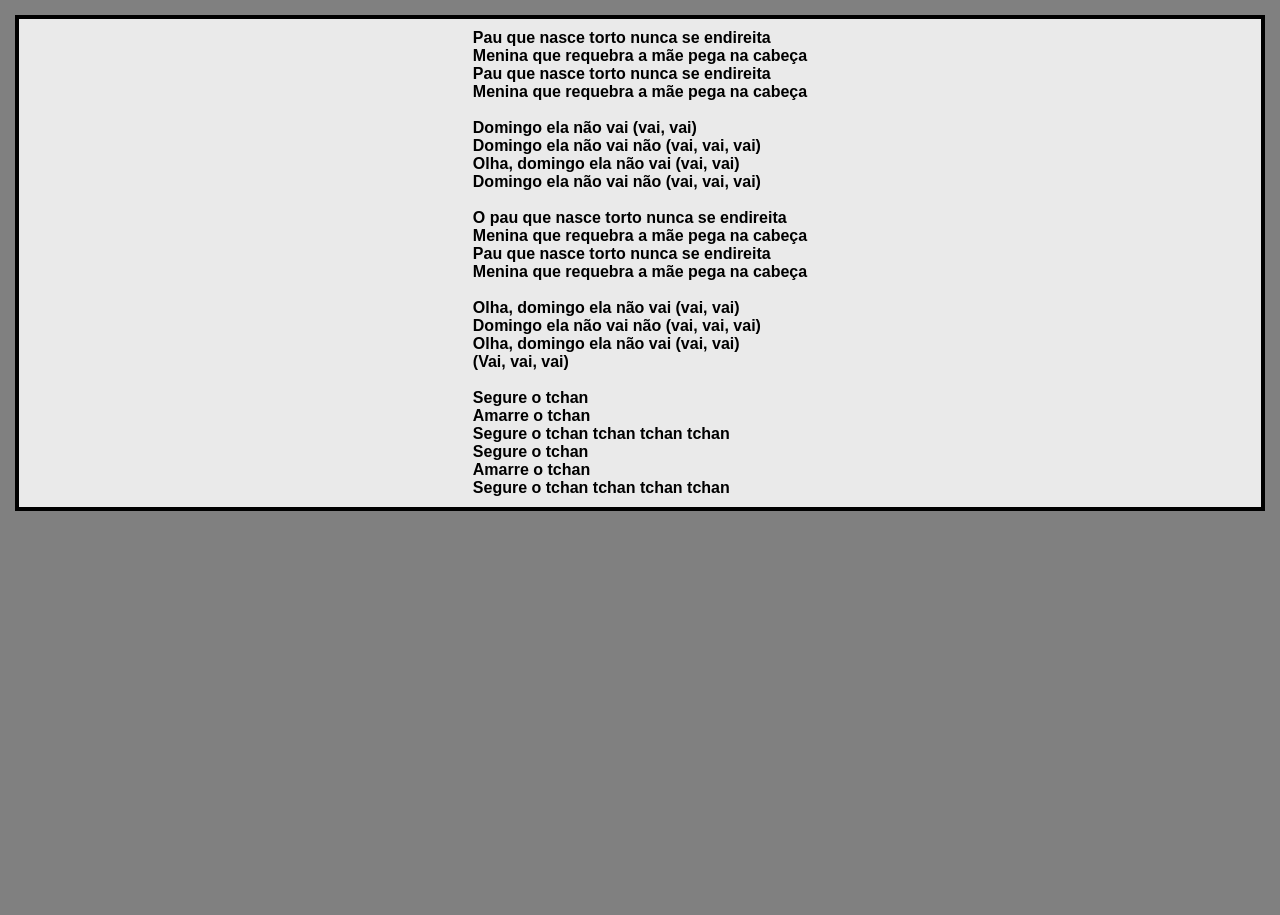
<file: principal.html>
<html>
    <head><title>principal</title>
    <link rel="stylesheet" href="style.css">
    </head>
    <body>
     <div class="box">
        Pau que nasce torto nunca se endireita<br>
Menina que requebra a mãe pega na cabeça<br>
Pau que nasce torto nunca se endireita<br>
Menina que requebra a mãe pega na cabeça<br>
<br>
Domingo ela não vai (vai, vai)<br>
Domingo ela não vai não (vai, vai, vai)<br>
Olha, domingo ela não vai (vai, vai)<br>
Domingo ela não vai não (vai, vai, vai)<br>
<br>
O pau que nasce torto nunca se endireita<br>
Menina que requebra a mãe pega na cabeça<br>
Pau que nasce torto nunca se endireita<br>
Menina que requebra a mãe pega na cabeça<br>
<br>
Olha, domingo ela não vai (vai, vai)<br>
Domingo ela não vai não (vai, vai, vai)<br>
Olha, domingo ela não vai (vai, vai)<br>
(Vai, vai, vai)<br>
<br>
Segure o tchan<br>
Amarre o tchan<br>
Segure o tchan tchan tchan tchan<br>
Segure o tchan<br>
Amarre o tchan<br>
Segure o tchan tchan tchan tchan<br>
     </div>
    </body>
</html>
</file>
<file: style.css>
body{
    background: grey;
    margin: 0px;
    height: 100vh;
    color: white;
}
.geral{
    display: flex;
    background: navy;
    width: 100%;
    height: 100vh;
}
.menu{
    background: black;
    position: fixed;
    width: 100%;
    height: 50px;
    margin: 0px;
    top: 0px;
    padding-top: 0px;
}
.ulmenu{
    display: flex;
    list-style: none;
    flex: 1;
    width: 100%;
    height: 100%;
    justify-content: center;
    margin: 0px;
    top: 0px;
    padding-top: 0px;
    padding-left: 0px;
}
.botoes{
    display: flex;
    background: black;
    color: white;
    font-family: arial;
    font-weight: bold;
    padding-left: 10px;
    padding-right: 10px;
    justify-content: center;
    height: 100%;
    flex: 1;
    align-items: center;
    text-decoration: none;
    transition: 0.9s;
    position: relative;
}
.botoes:hover{
    background: blue;
}
.conteudo{
    display: flex;
    width: 100%;
    background: rgb(0, 0, 0);
    margin-top: 50px;
}
.ifconteudo{
    display: flex;
    width: 100%;
    height: 100vh;
    border: none;
}
.subul{
    visibility: hidden;
    display: flex;
    position: absolute;
    top: 50px;
    flex-direction: column;
    list-style: none;
    padding-left: 0;
    text-align: center;
    height: 100%;
    width: 100%;
    transition: 0.4s;
    opacity: 0;
}
.botoes1{
    display: flex;
    background: grey;
    color: white;
    font-family: arial;
    font-weight: bold;
    padding-left: 10px;
    padding-right: 10px;
    padding-bottom: 10px;
    padding-top: 10px;
    justify-content: center;
    height: 100%;
    flex: 1;
    align-items: center;
    text-decoration: none;
    transition: 0.9s;
    position: relative;
}
.botoes1:hover{
    background: blacK;
}
.botoes:hover .subul {
    visibility: visible;
    opacity: 1;
}
.a1{
    display: flex;
    text-decoration: none;
    color: white;
    width: 100%;
    justify-content: center;
}
.hamburguer{
    display: none;
}
.box{
    display: flex;
    width: auto;
    background: rgb(234, 234, 234);
    margin: 15px;
    height: auto;
    color: black;
    justify-content: center;
    text-align: justify;
    padding: 10;
    font-size: 12pt;
    font-family: arial;
    border: 4px solid black;
    font-weight: bold;
}
.logo{
    display: none;
    width: 100%;
    height: 50px;
    padding: 10px;
    justify-content: center;
    flex: 1;
    font-weight: bold;
}
.menuverti{
    display: none;
    top: 50px;
    width: 100%;
    height: auto;
    background: black;
    position: absolute;
    flex-direction: column;

}
.ulverti{
    display: flex;
    list-style: none;
    padding-left: 0;
    width: 100%;
    justify-content: center;
        flex-direction: column;
}
.botoesverti{
    display: flex;
    padding-left: 20px;
     color: white;
    font-family: arial;
    font-weight: bold;
    padding-top: 10px;
    padding-bottom: 10px;
    justify-content: center;
    border: 2px solid rgb(64, 64, 64);
    transition: 1s;
}
.botoesverti:hover{
    background: gray;
}
@media screen and (max-width: 768px) {
body{
    background: gray;
}
.ulmenu{
    display: none;
    align-items: ;
}
.hamburguer {
  width: 30px;
  height: 25px;
  display: flex;
  padding-left: 20px;
  flex-direction: column;
  justify-content: space-between;
  cursor: pointer;
}
.hamburguer span {
  height: 4px;
  width: 100%;
  background-color: white;
  border-radius: 10px;
}
.menu {
        display: flex;
        align-items: center;   
        justify-content: flex-start;
        padding: 0px;       
    }
.logo{
    display: flex;
}
#bt_menu:checked ~ .menuverti {
    display: flex;
}
</file>
